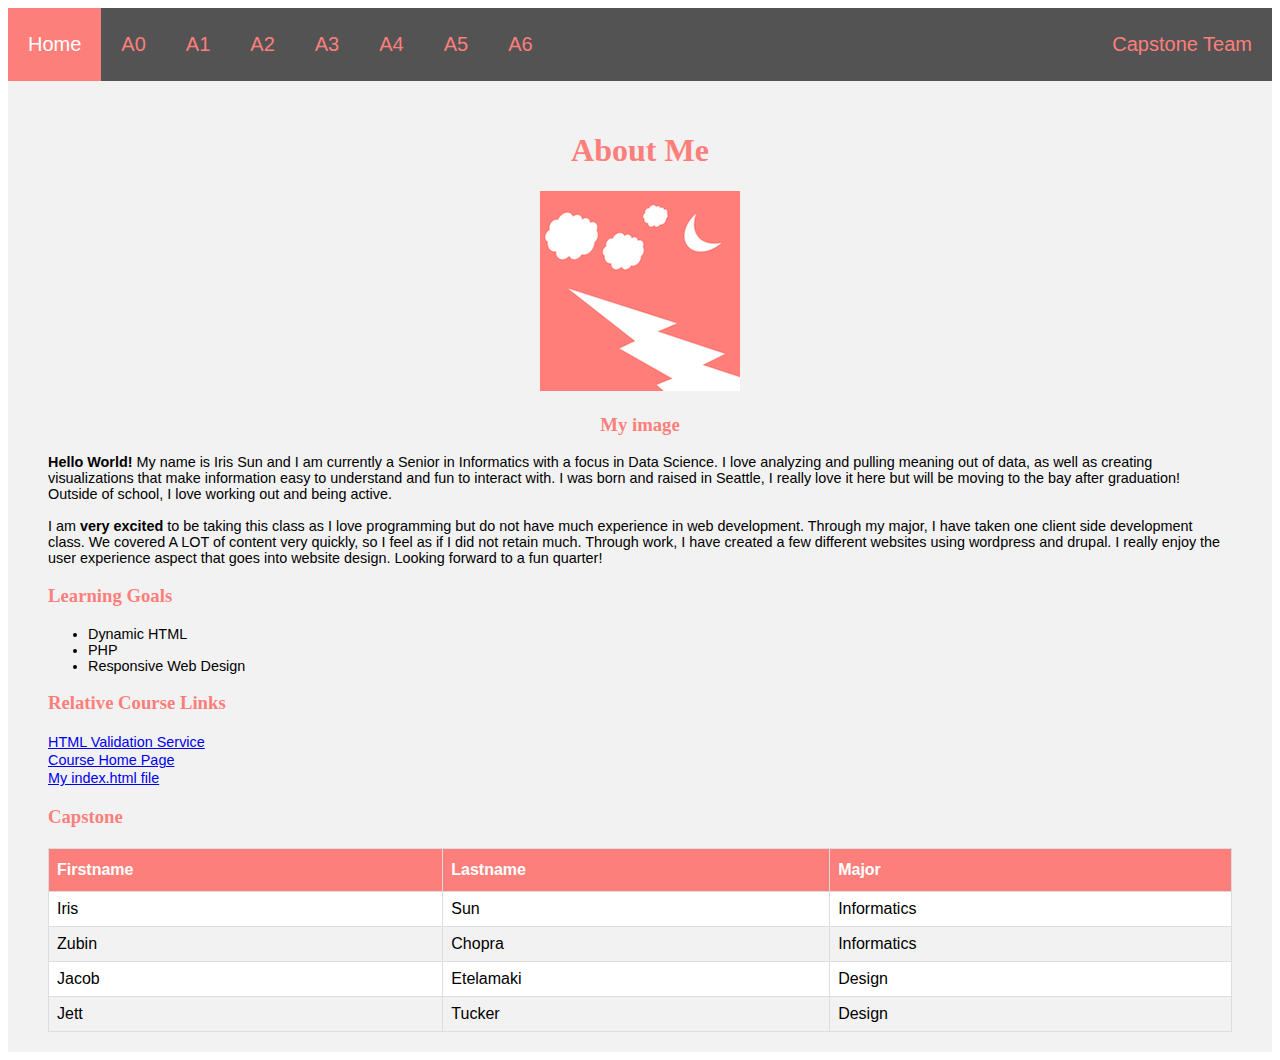
<file: arch482/index.html>
<!doctype html>
<html lang='en'>

	<head>
	    <meta charset="utf-8">
	    <meta name="viewport" content="width=device-width, initial-scale=1">
	    <title>Introduction</title>

			<!-- CSS Stylesheet -->
			<link rel="stylesheet" href="my.css">
	</head>

	<body>
		<div class="nav">
			<a class="active" href=".">Home</a>
			<a href="a0/startup.jpg">A0</a>
			<a href="a1/index.html">A1</a>
			<a href="a2/index.html">A2</a>
			<a href="a3/index.html">A3</a>
			<a href="a4/index.html">A4</a>
			<a href="a5/index.html">A5</a>
			<a href="a6/index.html">A6</a>
			<span id="nav-capstone"><a href="#capstone">Capstone Team</a></span>
		</div>
		<div class="container">
			<div class="intro">
				<h1 id="page-title">About Me</h1>
				<div class="image">
					<img src="a0/startup.jpg" alt="icon">
					<h3> My image <h3>
				</div>
				<p> <b>Hello World!</b> My name is Iris Sun and I am currently a Senior in Informatics with a focus in Data Science. I love
				analyzing and pulling meaning out of data, as well as creating visualizations that make information easy to understand
				and fun to interact with. I was born and raised in Seattle, I really love it here but will be moving to the bay after
				graduation! Outside of school, I love working out and being active.
			<br><br>
				I am <b>very excited</b> to be taking this class as I love programming but do not have much experience in web development.
				Through my major, I have taken one client side development class. We covered A LOT of content very quickly, so I feel
				as if I did not retain much. Through work, I have created a few different websites using wordpress and drupal. I really
				enjoy the user experience aspect that goes into website design. Looking forward to a fun quarter!</p>
			</div>
			<div class="goals">
				<h3> Learning Goals </h3>
				<ul>
					 <li> Dynamic HTML </li>
					 <li> PHP  </li>
					 <li> Responsive Web Design </li>
				</ul>
			</div>
			<div class="links">
				<h3> Relative Course Links </h3>
				<a href="http://validator.w3.org/check?uri=referer">HTML Validation Service</a>
			<br>
				<a href="http://quicksilver.be.washington.edu/courses/arch482/0.default.html">Course Home Page</a>
				<br>
				<a href=".">My index.html file</a>
			</div>
			<div class="capstone">
				<h3 id="capstone"> Capstone </h3>
				<table id="team">
				  <tr>
				    <th>Firstname</th>
				    <th>Lastname</th>
				    <th>Major</th>
				  </tr>
					<tr>
					 <td>Iris</td>
					 <td>Sun</td>
					 <td>Informatics</td>
				 </tr>
				  <tr>
				    <td>Zubin</td>
				    <td>Chopra</td>
				    <td>Informatics</td>
				  </tr>
				  <tr>
				    <td>Jacob</td>
				    <td>Etelamaki</td>
				    <td>Design</td>
				  </tr>
					<tr>
				    <td>Jett</td>
				    <td>Tucker</td>
				    <td>Design</td>
				  </tr>
				</table>
			</div>
		</div>
	</body>
</html>
</file>
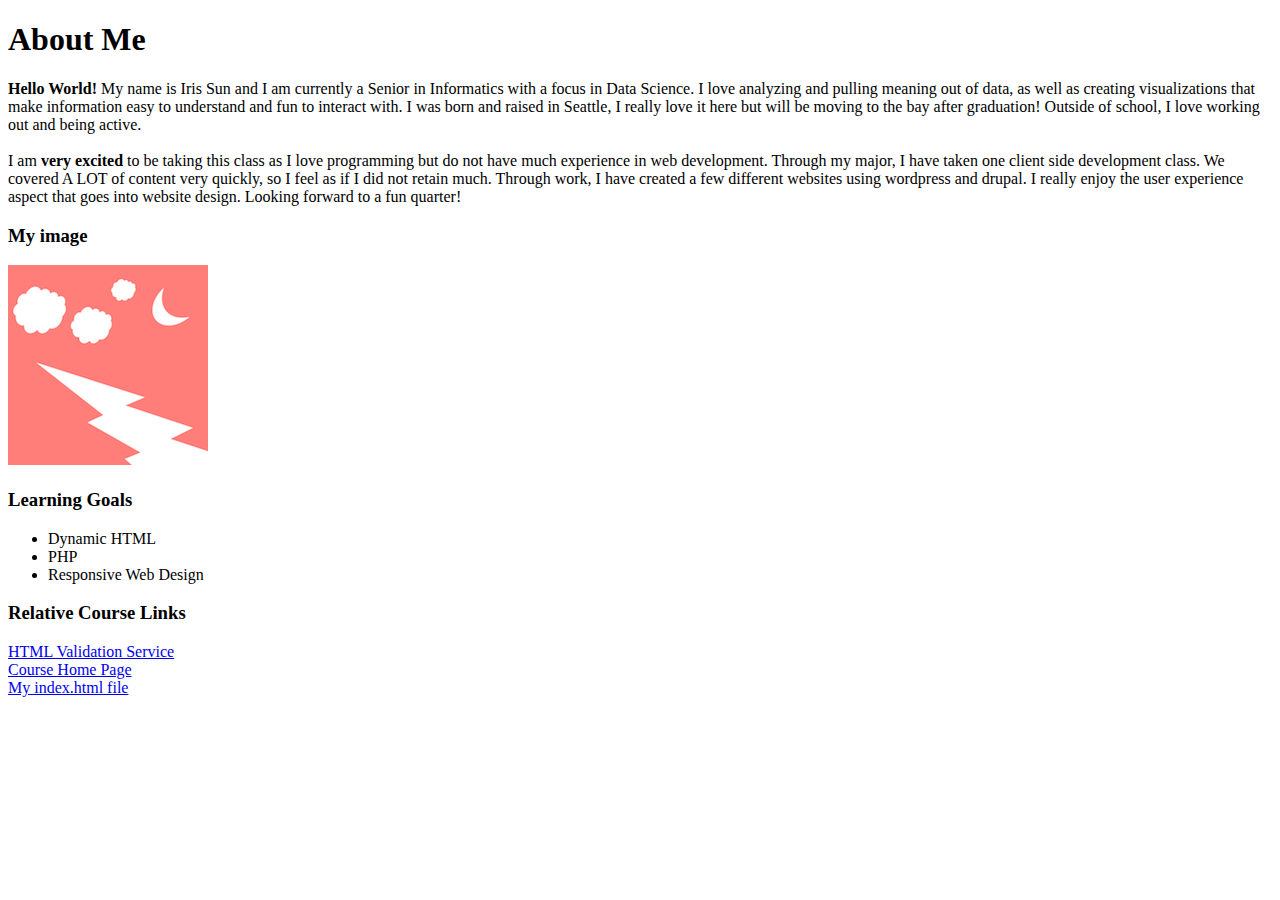
<file: arch482/a1/index.html>
<!doctype html>
<html lang='en'>

	<head>
	    <meta charset="utf-8">
	    <meta name="viewport" content="width=device-width, initial-scale=1">
	    <title>Introduction</title>
	</head>

	<body>
		<div class="container">
			<div class="intro">
				<h1>About Me</h1>
				<p> <b>Hello World!</b> My name is Iris Sun and I am currently a Senior in Informatics with a focus in Data Science. I love
				analyzing and pulling meaning out of data, as well as creating visualizations that make information easy to understand
				and fun to interact with. I was born and raised in Seattle, I really love it here but will be moving to the bay after
				graduation! Outside of school, I love working out and being active.
			</br></br>
				I am <b>very excited</b> to be taking this class as I love programming but do not have much experience in web development.
				Through my major, I have taken one client side development class. We covered A LOT of content very quickly, so I feel
				as if I did not retain much. Through work, I have created a few different websites using wordpress and drupal. I really
				enjoy the user experience aspect that goes into website design. Looking forward to a fun quarter!</p>
			</div>
			<div class="image">
				<h3> My image <h3>
				<img src="../a0/startup.jpg" alt="My icon">
			</div>
			<div class="goals">
				<h3> Learning Goals </h3>
				<ul>
					 <li> Dynamic HTML </li>
					 <li> PHP  </li>
					 <li> Responsive Web Design </li>
				</ul>
			</div>
			<div class="links">
				<h3> Relative Course Links </h3>
				<a href="http://validator.w3.org/check?uri=referer">HTML Validation Service</a>
			</br>
				<a href="http://quicksilver.be.washington.edu/courses/arch482/0.default.html">Course Home Page</a>
				</br>
				<a href=".">My index.html file</a>
			</div>

		</div>
	</body>
</html>
</file>
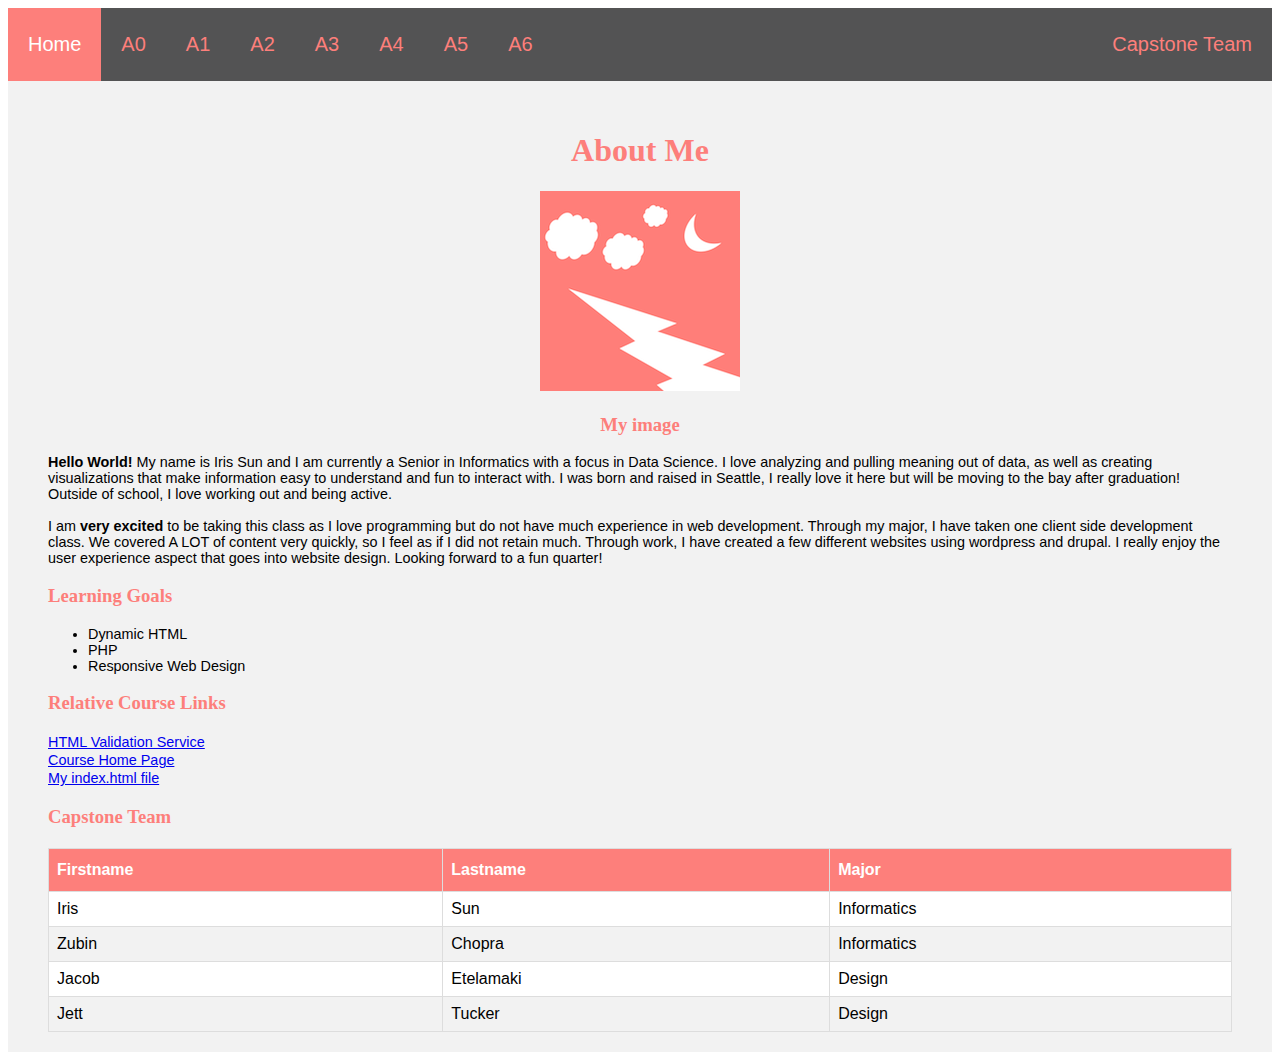
<file: arch482/a2/index.html>
<!doctype html>
<html lang='en'>

	<head>
	    <meta charset="utf-8">
	    <meta name="viewport" content="width=device-width, initial-scale=1">
	    <title>Introduction</title>

			<!-- CSS Stylesheet -->
			<link rel="stylesheet" href="my.css">
	</head>

	<body>
		<div class="nav">
			<a class="active" href="../index.html">Home</a>
			<a href="../a0/startup.jpg">A0</a>
			<a href="../a1/index.html">A1</a>
			<a href=".">A2</a>
			<a href="../a3/index.html">A3</a>
			<a href="../a4/index.html">A4</a>
			<a href="../a5/index.html">A5</a>
			<a href="../a6/index.html">A6</a>
			<span id="nav-capstone"><a href="#capstone">Capstone Team</a></span>
		</div>
		<div class="container">
			<div class="intro">
				<h1 id="page-title">About Me</h1>
				<div class="image">
					<img src="../a0/startup.jpg" alt="icon">
					<h3> My image <h3>
				</div>
				<p> <b>Hello World!</b> My name is Iris Sun and I am currently a Senior in Informatics with a focus in Data Science. I love
				analyzing and pulling meaning out of data, as well as creating visualizations that make information easy to understand
				and fun to interact with. I was born and raised in Seattle, I really love it here but will be moving to the bay after
				graduation! Outside of school, I love working out and being active.
			<br><br>
				I am <b>very excited</b> to be taking this class as I love programming but do not have much experience in web development.
				Through my major, I have taken one client side development class. We covered A LOT of content very quickly, so I feel
				as if I did not retain much. Through work, I have created a few different websites using wordpress and drupal. I really
				enjoy the user experience aspect that goes into website design. Looking forward to a fun quarter!</p>
			</div>
			<div class="goals">
				<h3> Learning Goals </h3>
				<ul>
					 <li> Dynamic HTML </li>
					 <li> PHP  </li>
					 <li> Responsive Web Design </li>
				</ul>
			</div>
			<div class="links">
				<h3> Relative Course Links </h3>
				<a href="http://validator.w3.org/check?uri=referer">HTML Validation Service</a>
			<br>
				<a href="http://quicksilver.be.washington.edu/courses/arch482/0.default.html">Course Home Page</a>
				<br>
				<a href=".">My index.html file</a>
			</div>
			<div class="capstone">
				<h3 id="capstone">Capstone Team</h3>
				<table id="team">
				  <tr>
				    <th>Firstname</th>
				    <th>Lastname</th>
				    <th>Major</th>
				  </tr>
					<tr>
					 <td>Iris</td>
					 <td>Sun</td>
					 <td>Informatics</td>
				 </tr>
				  <tr>
				    <td>Zubin</td>
				    <td>Chopra</td>
				    <td>Informatics</td>
				  </tr>
				  <tr>
				    <td>Jacob</td>
				    <td>Etelamaki</td>
				    <td>Design</td>
				  </tr>
					<tr>
				    <td>Jett</td>
				    <td>Tucker</td>
				    <td>Design</td>
				  </tr>
				</table>
			</div>
		</div>
	</body>
</html>
</file>
<file: arch482/my.css>
h1, h2, h3, h4, h5, h6 {
  color: #fd7f7b;
}

p {
  font-family: "Trebuchet MS", Arial, Helvetica, sans-serif;
  font-size: .9rem;
}

/* Add a black background color to the top navigation */
.nav {
    background-color: #535354;
    overflow: hidden;
    font-family: "Gill Sans", sans-serif;
}

/* Style the links inside the navigation bar */
.nav a {
    float: left;
    color: #fd7f7b;
    text-align: center;
    padding: 25px 20px;
    text-decoration: none;
    font-size: 20px;
}

/* Change the color of links on hover */
.nav a:hover {
    background-color: #ddd;
    color: black;
}

/* Add a color to the active/current link */
.nav a.active {
    background-color: #fd7f7b;
    color: white;
}

#nav-capstone {
  float:right;
}

.container {
  background-color: #f2f2f2;
  padding: 30px 40px 20px 40px;
}

#page-title {
  text-align: center;
}

.image {
  text-align: center;
}

ul, a {
  font-family: "Trebuchet MS", Arial, Helvetica, sans-serif;
  font-size: .9rem;
}

#team {
    font-family: "Trebuchet MS", Arial, Helvetica, sans-serif;
    border-collapse: collapse;
    width: 100%;
    margin-top: 20px;
}

#team td, #team th {
    border: 1px solid #ddd;
    padding: 8px;
}

#team tr:nth-child(even){
  background-color: #fff;
}

#team tr:hover {
  background-color: #ddd;
}

#team th {
    padding-top: 12px;
    padding-bottom: 12px;
    text-align: left;
    background-color: #fd7f7b;
    color: white;
}
</file>
<file: arch482/a2/my.css>
h1, h2, h3, h4, h5, h6 {
  color: #fd7f7b;
}

p {
  font-family: "Trebuchet MS", Arial, Helvetica, sans-serif;
  font-size: .9rem;
}

/* Add a black background color to the top navigation */
.nav {
    background-color: #535354;
    overflow: hidden;
    font-family: "Gill Sans", sans-serif;
}

/* Style the links inside the navigation bar */
.nav a {
    float: left;
    color: #fd7f7b;
    text-align: center;
    padding: 25px 20px;
    text-decoration: none;
    font-size: 20px;
}

/* Change the color of links on hover */
.nav a:hover {
    background-color: #ddd;
    color: black;
}

/* Add a color to the active/current link */
.nav a.active {
    background-color: #fd7f7b;
    color: white;
}

#nav-capstone {
  float:right;
}

.container {
  background-color: #f2f2f2;
  padding: 30px 40px 20px 40px;
}

#page-title {
  text-align: center;
}

.image {
  text-align: center;
}

ul, a {
  font-family: "Trebuchet MS", Arial, Helvetica, sans-serif;
  font-size: .9rem;
}

#team {
    font-family: "Trebuchet MS", Arial, Helvetica, sans-serif;
    border-collapse: collapse;
    width: 100%;
    margin-top: 20px;
}

#team td, #team th {
    border: 1px solid #ddd;
    padding: 8px;
}

#team tr:nth-child(even){
  background-color: #fff;
}

#team tr:hover {
  background-color: #ddd;
}

#team th {
    padding-top: 12px;
    padding-bottom: 12px;
    text-align: left;
    background-color: #fd7f7b;
    color: white;
}
</file>
